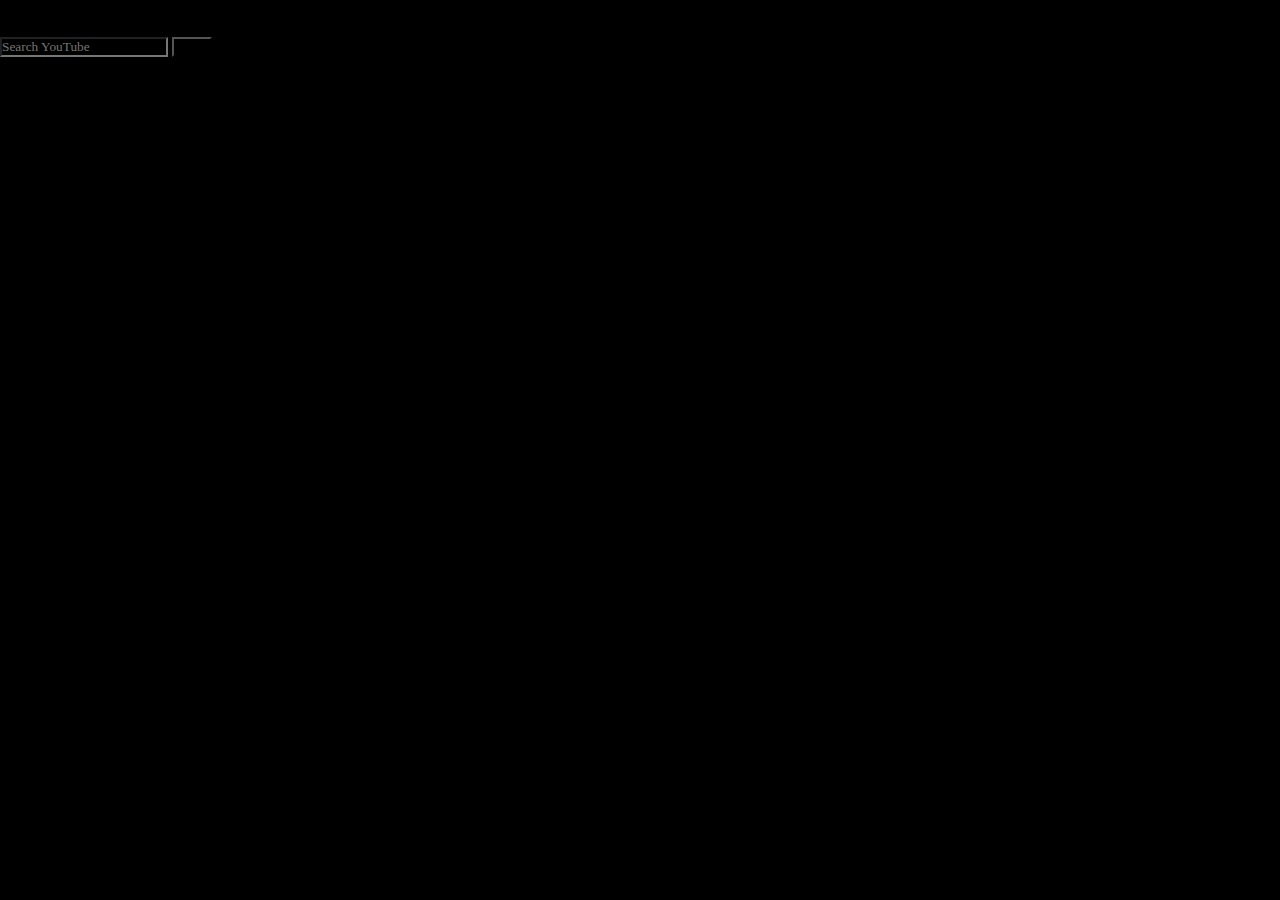
<file: doggofact.html>
<!DOCTYPE html>
<html lang="en">
<head>
    <meta charset="UTF-8">
    <meta http-equiv="X-UA-Compatible" content="IE=edge">
    <meta name="viewport" content="width=device-width, initial-scale=1.0">
    <title>Document</title>
    <link rel="stylesheet" href="./Petfinder-project-resources/Css/doggofact.css">
</head>
<body>
<h1> Doggos unite </h1>

<form id="search-form">
  <input type="text" id="search-input" placeholder="Search YouTube">
  <button type="submit" id="search-button">Search</button>
</form>
<div id="search-results"> </div>

<script src="./Petfinder-project-resources/Data/doggofact.js"></script>    
</body>
</html>
</file>
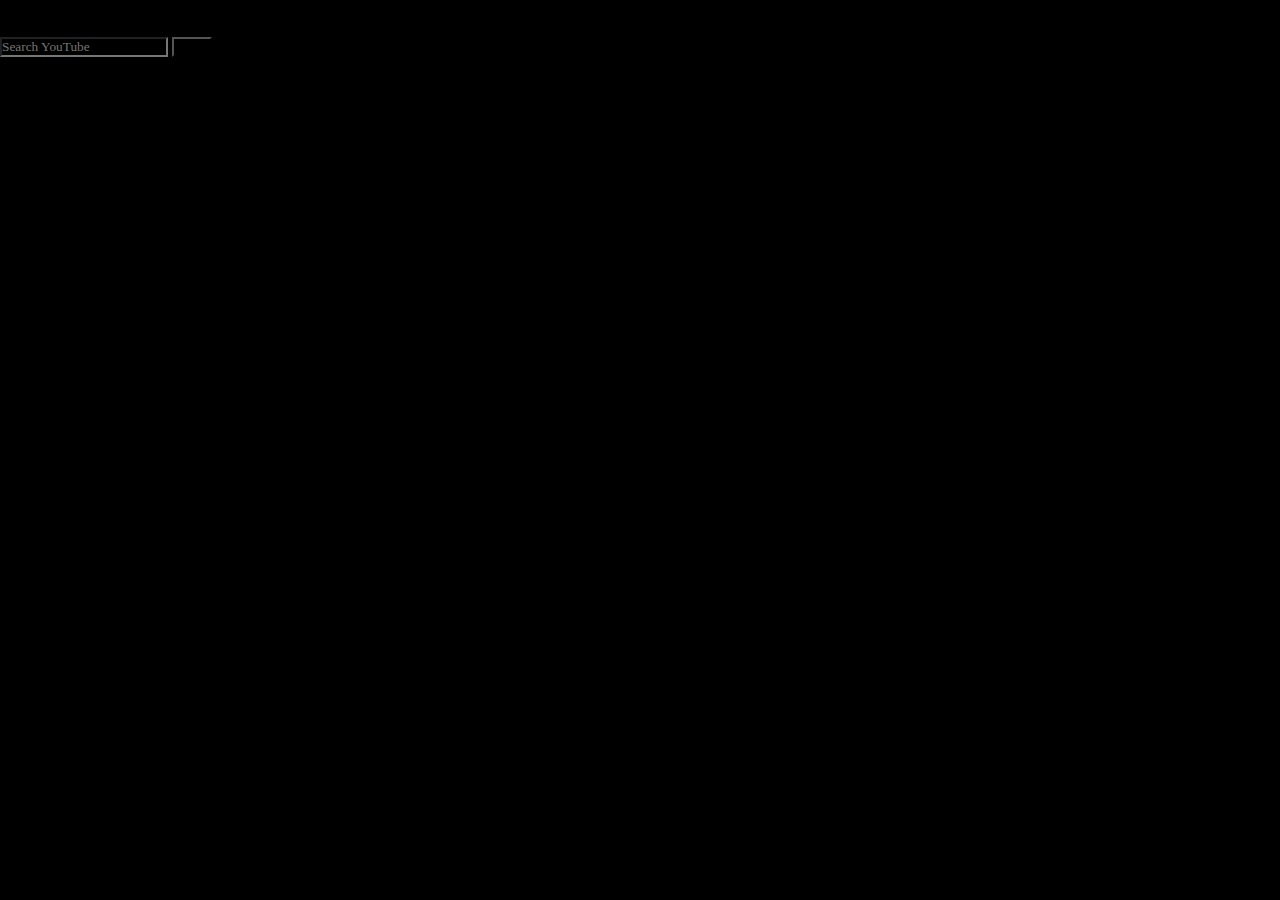
<file: doggovid.html>
<!DOCTYPE html>
<html lang="en">
<head>
    <meta charset="UTF-8">
    <meta http-equiv="X-UA-Compatible" content="IE=edge">
    <meta name="viewport" content="width=device-width, initial-scale=1.0">
    <title>Document</title>
    <link rel="stylesheet" href="./Petfinder-project-resources/Css/doggovid.css">
</head>
<body>
<h1> Doggos unite </h1>

<form id="search-form">
  <input type="text" id="search-input" placeholder="Search YouTube">
  <button type="submit" id="search-button">Search</button>
</form>
<div id="search-results"> </div>

<script src="./Petfinder-project-resources/Data/doggovid.js"></script>    
</body>
</html>
</file>
<file: Petfinder-project-resources/Css/doggofact.css>
* {
  font-family: "Times New Roman", Times, serif;
  margin: 0;
  padding: 0;
  background-color: black;
  }

  li.img {
    display: flex;
    justify-content: center;
  }
</file>
<file: Petfinder-project-resources/Css/doggovid.css>
* {
  font-family: "Times New Roman", Times, serif;
  margin: 0;
  padding: 0;
  background-color: black;
  }

  li.img {
    display: flex;
    justify-content: center;
  }
</file>
